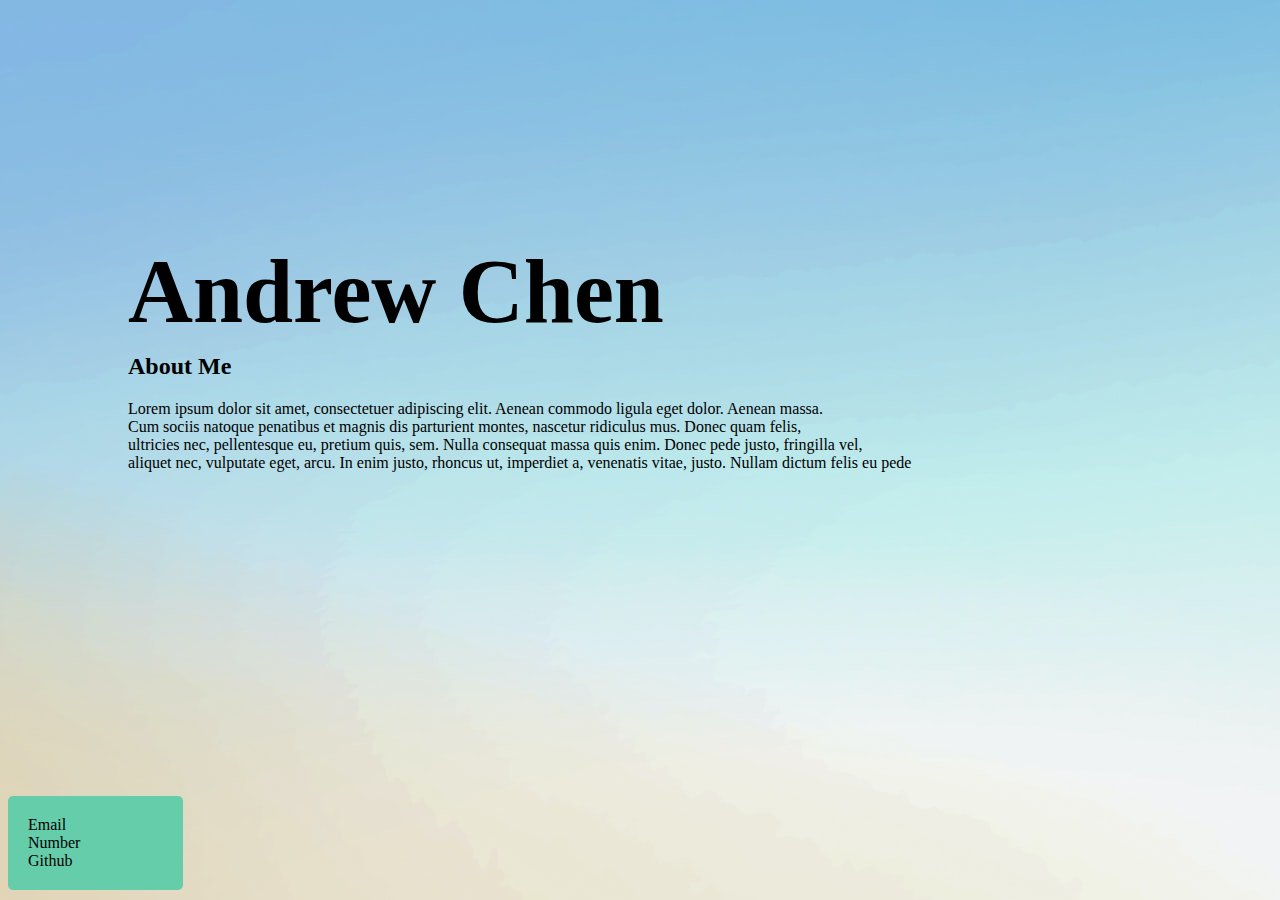
<file: index.html>
<!DOCTYPE html>
<html lang="en-us">

<body>
<head>
	<title>My website</title>
	<link rel="stylesheet" type="text/css" href="indexCSS.css">
</head>

<div class="myHead">
	<h1 style="font-size:90px;">
	Andrew Chen
	</h1>
</div>
<br>

<div class="aboutMe">
	<h2> About Me </h2>
	<p> 
	Lorem ipsum dolor sit amet, consectetuer adipiscing elit. Aenean commodo ligula eget dolor.
	Aenean massa. <br> Cum sociis natoque penatibus et magnis dis parturient montes, nascetur ridiculus mus. 
	Donec quam felis, <br> ultricies nec, pellentesque eu, pretium quis, sem. Nulla consequat massa quis enim. 
	Donec pede justo, fringilla vel, <br> aliquet nec, vulputate eget, arcu. In enim justo, rhoncus ut, imperdiet a, 
	venenatis vitae, justo. Nullam dictum felis eu pede
	</p>

</div>

<div class="contactContainer">
	<div style="float: left; width: 100%;"> Email </div>
	<div style="float: left; width: 100%;"> Number </div>
	<div style="float: left; width: 100%;"> Github </div>
	<br style="clear: left;" />
</div>

</body>
</html>
</file>
<file: indexCSS.css>
body {
	background: url("lulu09-jvfnB1sJFbQ-unsplash.jpg");
}


div.myHead {
	position: absolute;
	top: 20%;
	left: 10%;
	
}

div.aboutMe	{
	position: absolute;
	top: 37%;
	left: 10%;
}

div.contactContainer {
	position: absolute;
	background-color: #66CDAA;
	border-radius: 5px;
	padding: 20px;
	bottom: 10px;
	
}
</file>
